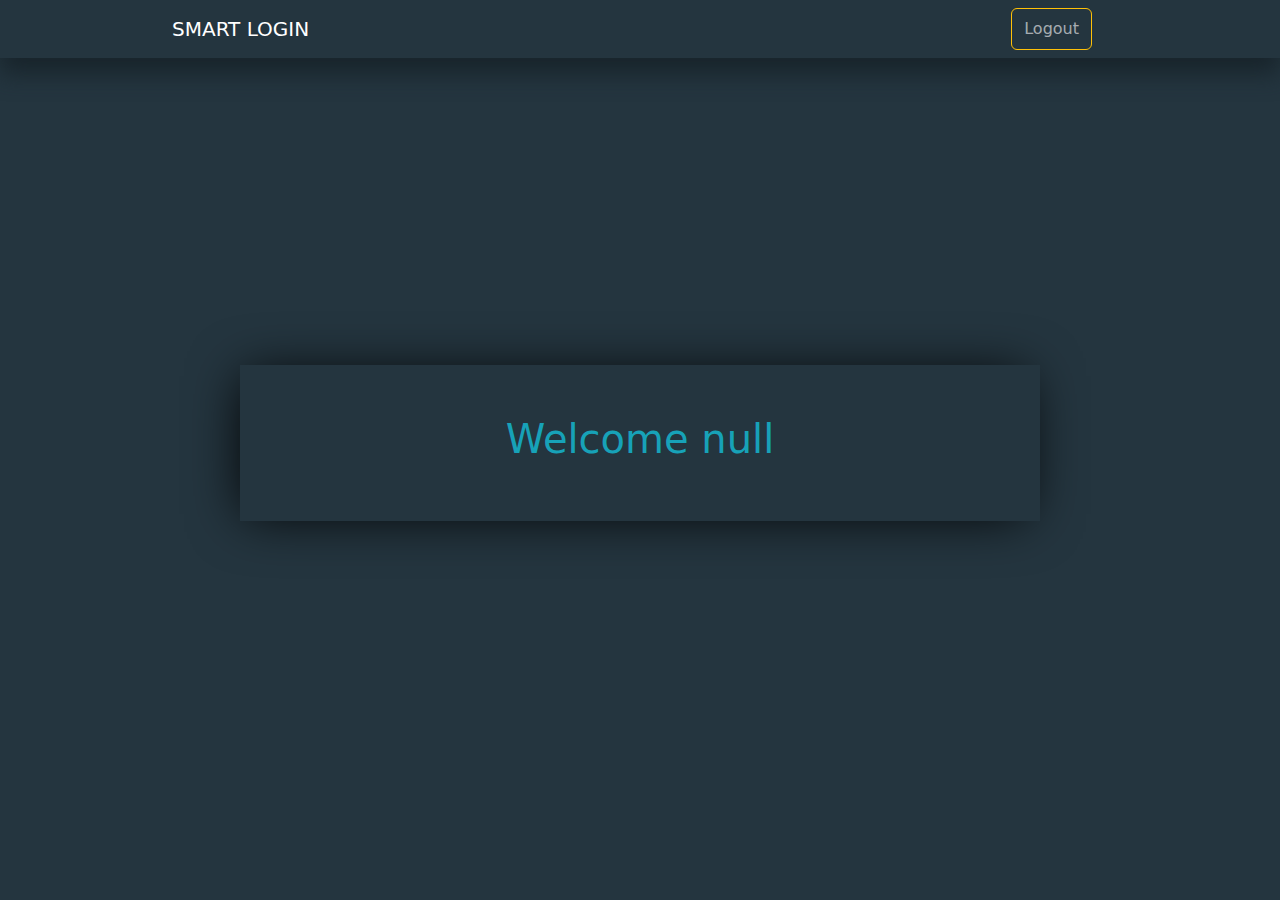
<file: index.html>
<!DOCTYPE html>
<html lang="en">
<head>
    <meta charset="UTF-8">
    <meta name="viewport" content="width=device-width, initial-scale=1.0">
    <title>Login</title>

    <!-- !========> Bootstrap <======== -->
    <link rel="stylesheet" href="assets/css/bootstrap.min.css">

    <!-- !========> Styles <======== -->
    <link rel="stylesheet" href="home/css/style.css">
</head>
<body>
    
    <nav class="navbar bg-body-tertiary custom-nav">
        <div class="container custom-container">
        <a class="navbar-brand logo" href="#">Smart Login</a>
        
        <a class="navbar-brand btn custom-button" id="logout" href="#">Logout</a>
        </div>
    </nav>

    <header class="header">
        <div class="container">
            <div class="row justify-content-center">
                <div class="box">
                    <h1 class="header-text"><span id="showname"></span></h1>
                </div>
            </div>
        </div>
    </header>

    <script src="assets/js/bootstrap.bundle.min.js"></script>
    <script src="home/js/app.js"></script>
</body>
</html>
</file>
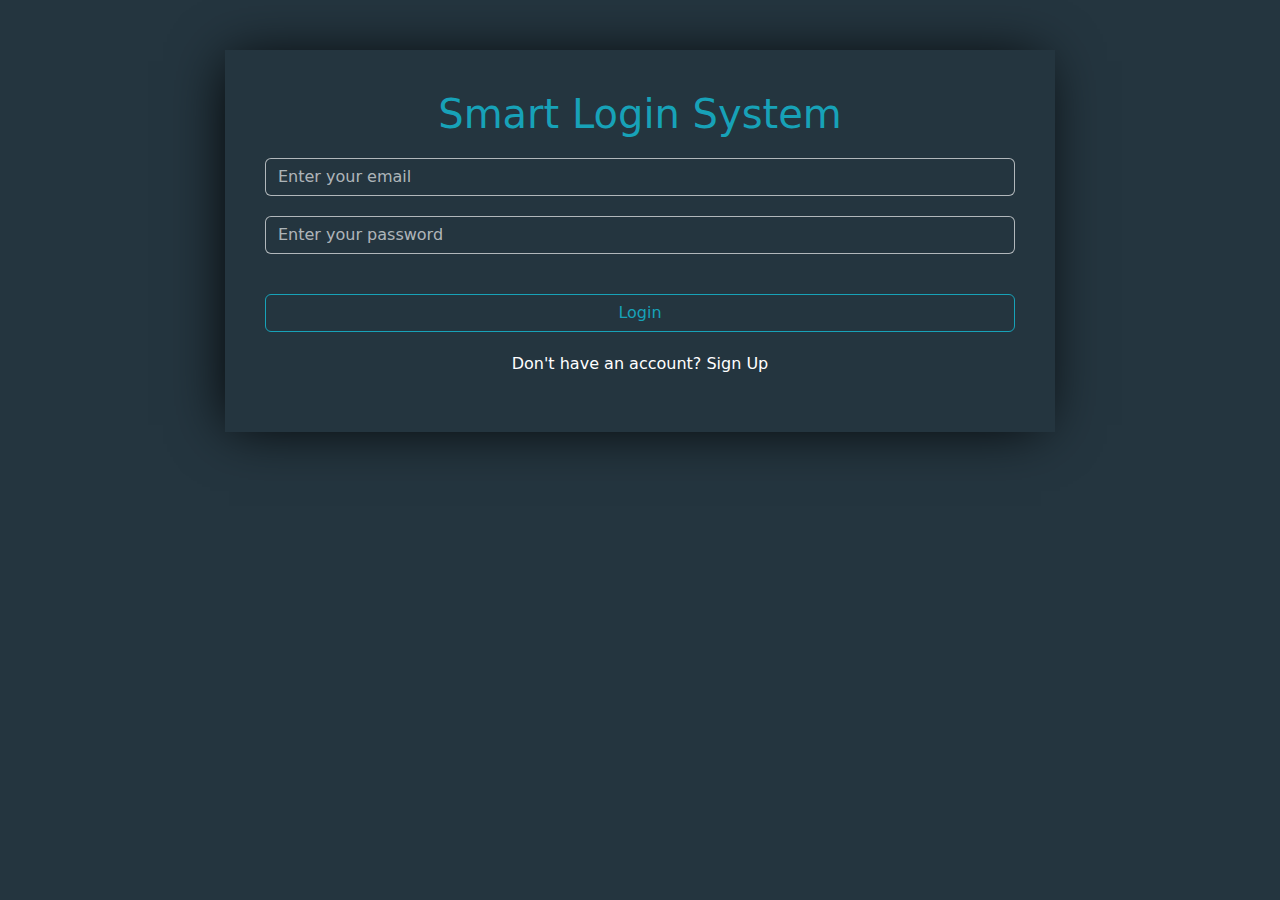
<file: signin.html>
<!DOCTYPE html>
<html lang="en">
<head>
    <meta charset="UTF-8">
    <meta name="viewport" content="width=device-width, initial-scale=1.0">
    <title>Login</title>

    <!-- !========> Bootstrap <======== -->
    <link rel="stylesheet" href="assets/css/bootstrap.min.css">

    <!-- !========> Styles <======== -->
    <link rel="stylesheet" href="signin/css/style.css">
</head>
<body>
    <header class="header">
        <div class="container">
            <div class="row justify-content-center">
                <div class="box">
                    <h1 class="header-text">Smart Login System</h1>

                    <form>
                        <div class="form-group">
                            <input type="text" class="form-control" id="email" name="user-email" placeholder="Enter your email">
                            <input type="password" class="form-control" id="password" name="user-password" placeholder="Enter your password">

                            <p id="error-message" class="text-danger"></p>

                            <a type="submit" class="btn custom-button" id="signin">Login</a>

                            <p class="text-center login-text">Don't have an account? <a href="signup.html" class="signup-link" id="signup">Sign Up</a></p>
                        </div>
                    </form>
                </div>
            </div>
        </div>
    </header>

    <script src="signin/js/app.js"></script>
</body>
</html>
</file>
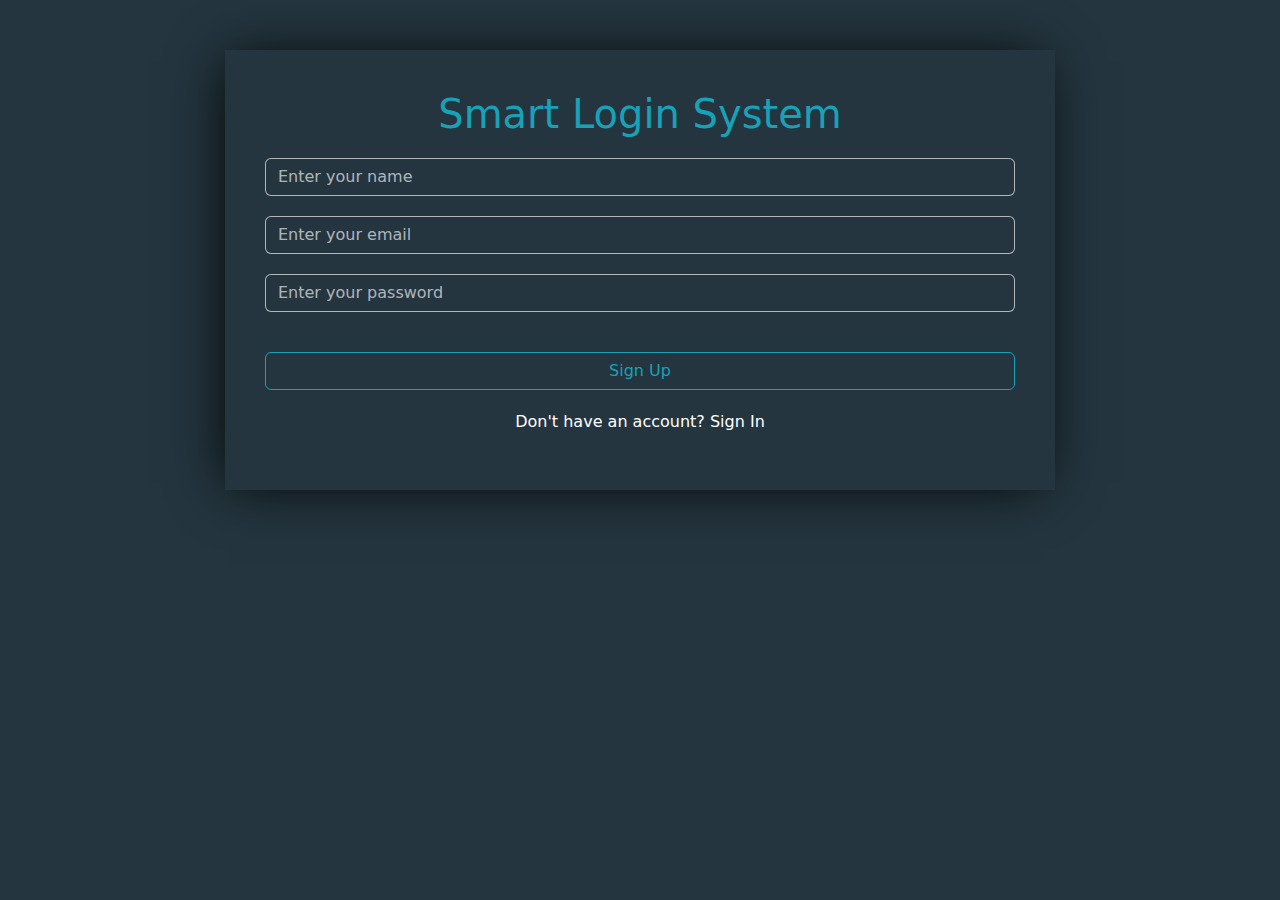
<file: signup.html>
<!DOCTYPE html>
<html lang="en">
<head>
    <meta charset="UTF-8">
    <meta name="viewport" content="width=device-width, initial-scale=1.0">
    <title>Login</title>

    <!-- !========> Bootstrap <======== -->
    <link rel="stylesheet" href="assets/css/bootstrap.min.css">

    <!-- !========> Styles <======== -->
    <link rel="stylesheet" href="signup/css/style.css">
</head>
<body>
    <header class="header">
        <div class="container">
            <div class="row justify-content-center">
                <div class="box">
                    <h1 class="header-text">Smart Login System</h1>

                    <form>
                        <div class="form-group">
                            <input type="text" class="form-control" id="name" name="user-name" placeholder="Enter your name">
                            <input type="text" class="form-control" id="email" name="user-email" placeholder="Enter your email">
                            <input type="password" class="form-control" id="password" name="user-password" placeholder="Enter your password">

                            <p id="error-message" class="text-center text-danger"></p>

                            <a type="submit" class="btn custom-button" id="signup">Sign Up</a>

                            <p class="text-center login-text">Don't have an account? <a href="signin.html" class="signup-link">Sign In</a></p>
                        </div>
                    </form>
                </div>
            </div>
        </div>
    </header>

    <script src="signup/js/app.js"></script>
</body>
</html>
</file>
<file: home/css/style.css>
:root {
    --primary-color: #24353F;
    --secondary-color: #18242B;
    --button-color: #FFC107;
    --text-color: #17A2B8;
}

body {
    background-color: var(--primary-color);
}

.custom-nav {
    background-color: #24353F !important;
    box-shadow: 0px 15px 25px var(--secondary-color);
}

.custom-container {
    width: 75%;
}

nav .logo {
    color: white;
    font-size: 20px;
    line-height: 20px;
    text-transform: uppercase;
}

nav .custom-button {
    font-size: 16px;
    color: rgba(255, 255, 255, 0.6);
    border: 1px solid var(--button-color);
    padding-block: 8px; 
}

nav .custom-button:hover {
    background-color: var(--button-color);
    color: white;
    box-shadow: 0 0 10px var(--button-color);
    outline: 2px solid #ffc107ab;
}

nav .custom-button:focus {
    outline: 2px solid #ffc107ab;
    color: white;
}

header {
    height: 80vh;
    display: flex;
    align-items: center;
    justify-content: center;
}

.box {    
    display: flex;
    justify-content: center;
    align-items: center;
    padding-block: 50px;
    margin-top: 50px;
    max-width: 800px;
    box-shadow: -5px 2px 54px -9px rgba(0, 0, 0, 1);
}

.header-text {
    color: var(--text-color);
    font-size: 40px;
    text-align: center;
    display: flex;
    align-items: center;
    justify-content: center;
}
</file>
<file: signin/css/style.css>
:root {
    --primary-color: #24353F;
    --secondary-color: #18242B;
    --button-color: #FFC107;
    --text-color: #17A2B8;
}

body {
    background-color: var(--primary-color);
}

header {
    height: 100vh;
}

.box {    
    padding-block: 40px;
    margin-top: 50px;
    padding-inline: 40px;
    max-width: 830px;
    box-shadow: -5px 2px 54px -9px rgba(0, 0, 0, 1);
}

.header-text {
    color: var(--text-color);
    font-size: 40px;
    text-align: center;
    display: flex;
    align-items: center;
    justify-content: center;
}

.form-control {
    background-color: var(--primary-color) ;
    margin-block: 20px;
    border: 1px solid rgba(255, 255, 255, 0.648);
    color: white;
}

.form-control:focus {
    background-color: var(--primary-color);
    color: white;
    box-shadow: none;
}

input::placeholder {
    color: rgba(255, 255, 255, 0.648) !important;
    font-size: 16px;
}

.custom-button {
    width: 100%;
    border: 1px solid var(--text-color);
    color: var(--text-color);
    margin-top: 20px;
}

.custom-button:hover {
    background-color: var(--text-color);
    color: white;
    transition: 0.5s;
}

.custom-button:active {
    background-color: var(--text-color) !important;
    color: white !important;
    border: 2px solid var(--text-color) !important;
}

.login-text {
    color: white;
    margin-top: 20px;
}

.signup-link {
    text-decoration: none;
    font-family: 18px;
    font-weight: 500;
    color: white;
}

.signup-link:hover {
    text-decoration: underline;
}
</file>
<file: signup/css/style.css>
:root {
    --primary-color: #24353F;
    --secondary-color: #18242B;
    --button-color: #FFC107;
    --text-color: #17A2B8;
}

body {
    background-color: var(--primary-color);
}

header {
    height: 100vh;
}

.box {    
    padding-block: 40px;
    margin-top: 50px;
    padding-inline: 40px;
    max-width: 830px;
    box-shadow: -5px 2px 54px -9px rgba(0, 0, 0, 1);
}

.header-text {
    color: var(--text-color);
    font-size: 40px;
    text-align: center;
    display: flex;
    align-items: center;
    justify-content: center;
}

.form-control {
    background-color: var(--primary-color) ;
    margin-block: 20px;
    border: 1px solid rgba(255, 255, 255, 0.648);
    color: white;
}

.form-control:focus {
    background-color: var(--primary-color);
    box-shadow: none;
    color: white;
}

input::placeholder {
    color: rgba(255, 255, 255, 0.648) !important;
    font-size: 16px;
}

.custom-button {
    width: 100%;
    border: 1px solid var(--text-color);
    color: var(--text-color);
    margin-top: 20px;
}

.custom-button:hover {
    background-color: var(--text-color);
    color: white;
    transition: 0.5s;
}

.custom-button:active {
    background-color: var(--text-color) !important;
    color: white !important;
    border: 2px solid var(--text-color) !important;
}

.login-text {
    color: white;
    margin-top: 20px;
}

.signup-link {
    text-decoration: none;
    font-family: 18px;
    font-weight: 500;
    color: white;
}

.signup-link:hover {
    text-decoration: underline;
}
</file>
